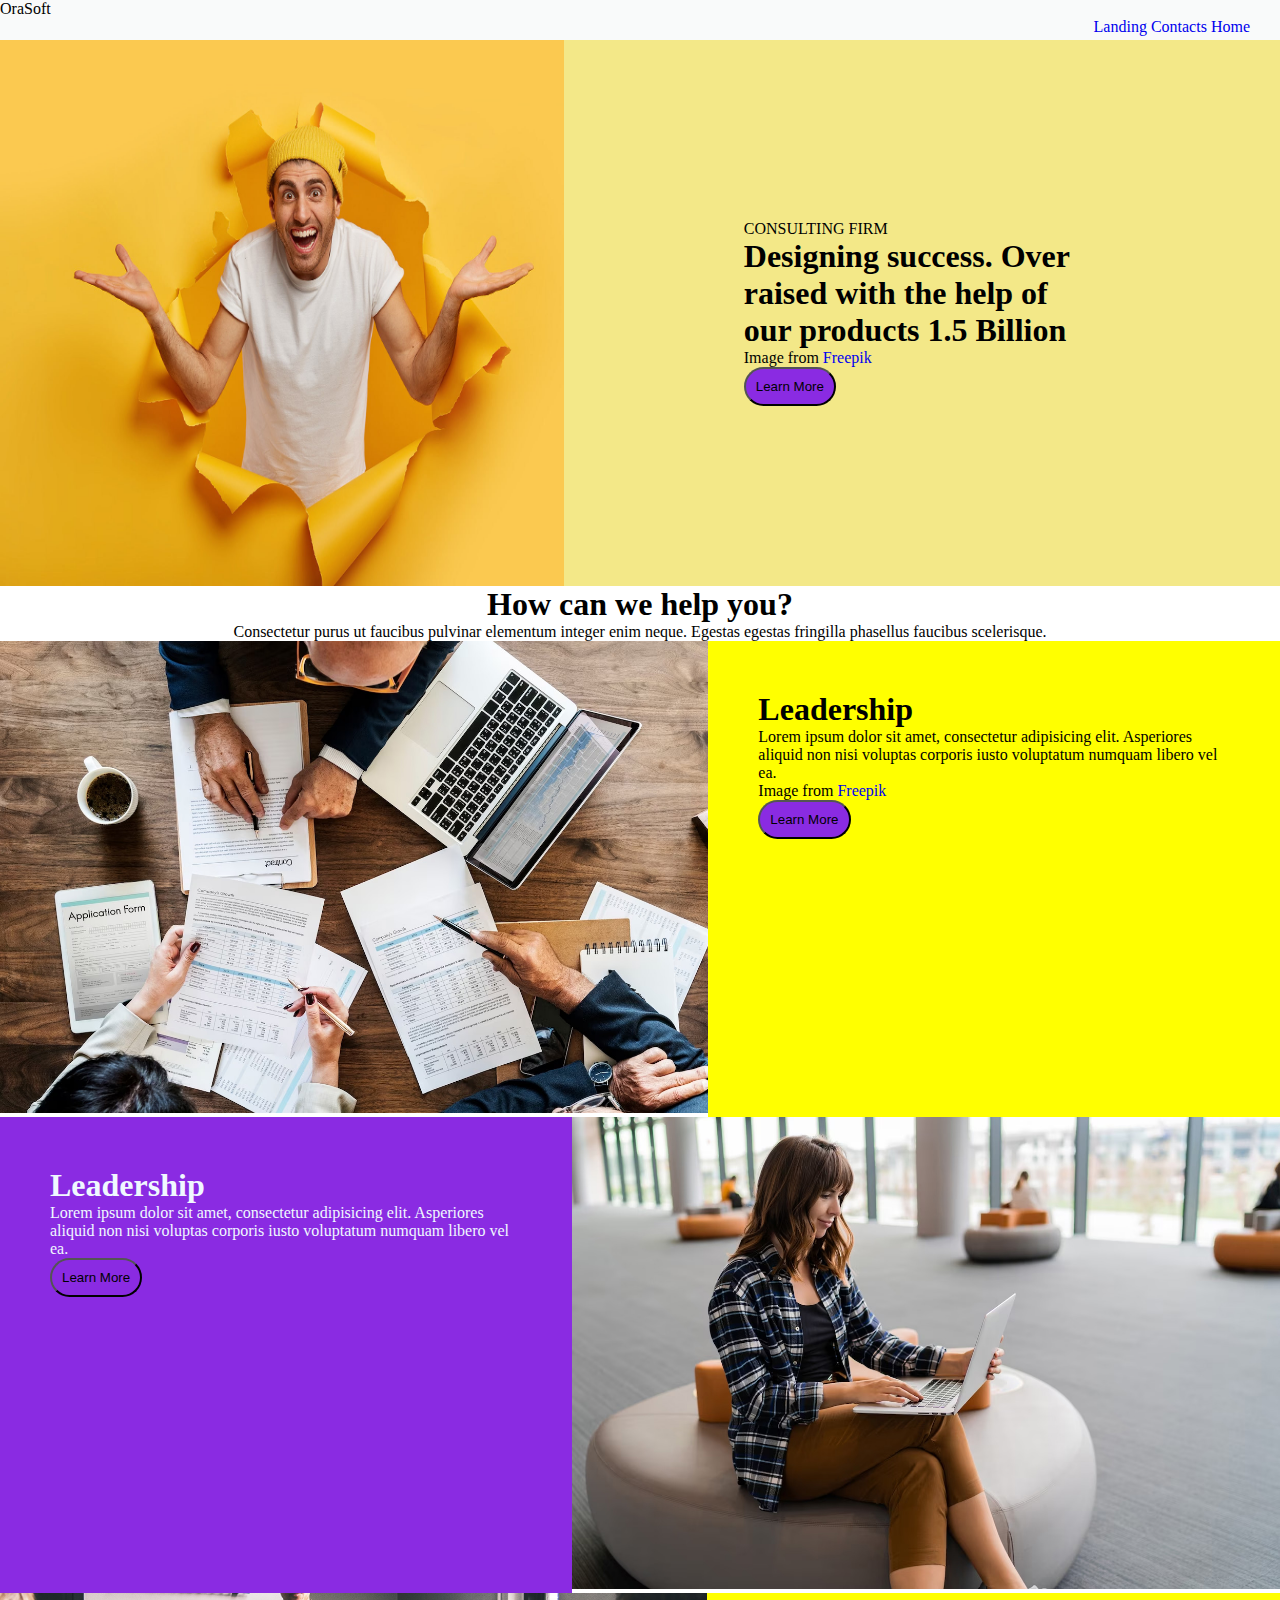
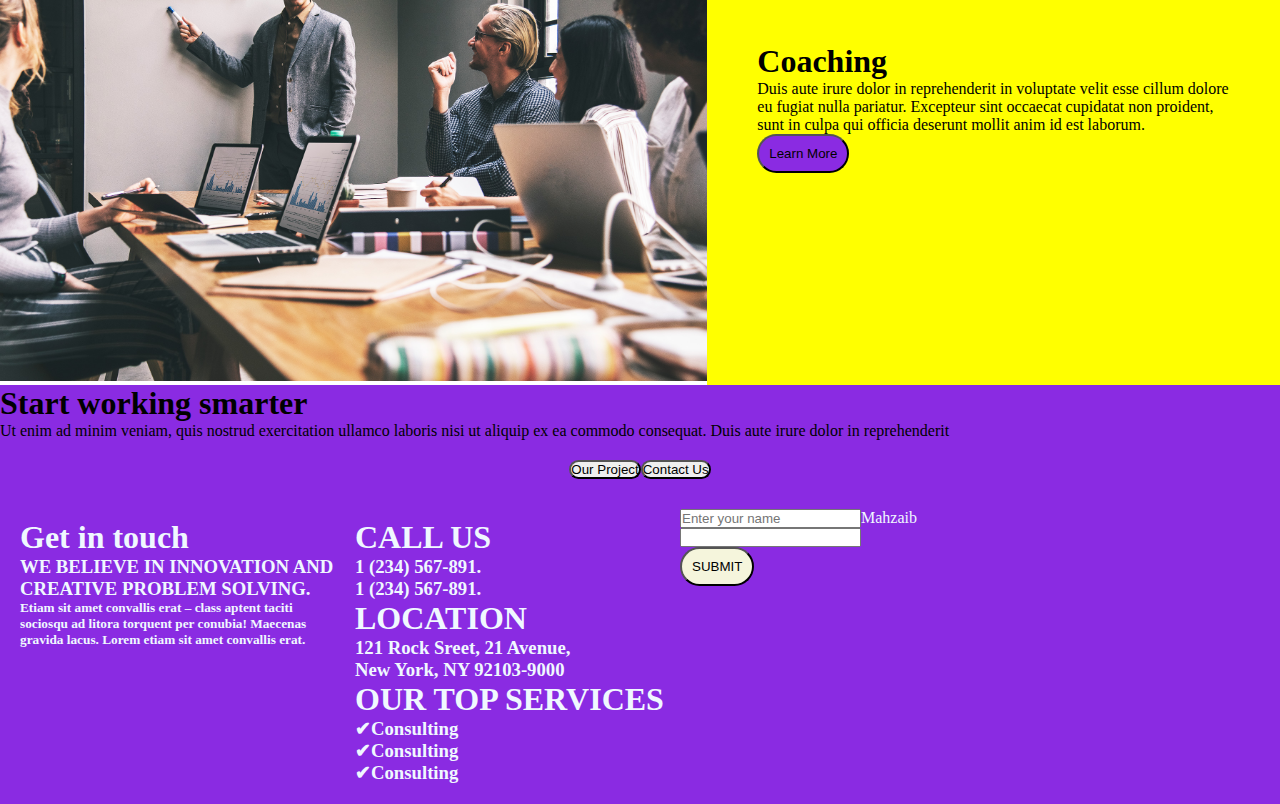
<file: html/index.html>
<!DOCTYPE html>
<html lang="en">

<head>
    <meta charset="UTF-8">
    <meta name="viewport" content="width=device-width, initial-scale=1.0">
    <title>Hackathone</title>
    <link rel="stylesheet" href="../css/style.css">
</head>

<body>
    <header class="header">
        <p class="logo">OraSoft</p>
        <nav class="navbar">
            <a href="./Landing.html">Landing</a>
            <a href="./Contatcs.html">Contacts</a>
            <a href="./Home.html">Home</a>
        </nav>
        </div>
    </header>
    <section class="phot">
        <div class="photo1">
            <img src="../photoes/image1.jpeg" alt="photo" width="100%">
        </div>
        <div class="data">
            <p>CONSULTING FIRM</p>
            <h1>Designing success.
                Over raised with the help of our products
                <b>1.5 Billion</b>
            </h1>
            <p>Image from
                <a href="/html/Freepik.html">Freepik</a>
            </p>
            <button class="btn">Learn More</button>
        </div>
    </section>
    <div class="mid">
        <h1>How can we help you?</h1>
    </div>
    <div class="mid">
        <p>Consectetur purus ut faucibus pulvinar elementum integer enim neque. Egestas egestas fringilla phasellus
            faucibus scelerisque.</p>
    </div>
    <div class="photo1">
        <div>
            <img src="../photoes/photo2.jpeg" alt="" width="100%">
        </div>
        <div class="bckyellow">
            <h1>Leadership</h1>
            <p>Lorem ipsum dolor sit amet, consectetur adipisicing elit. Asperiores aliquid non nisi voluptas
                corporis
                iusto voluptatum numquam libero vel ea.</p>
            <p>Image from
                <a href="/html/Freepik.html">Freepik</a>
            </p>
            <button class="btn">Learn More</button>
        </div>
    </div>
    <div class="merge">
        <div class="bckdark">
            <h1>Leadership</h1>
            <p>Lorem ipsum dolor sit amet, consectetur adipisicing elit. Asperiores aliquid non nisi voluptas
                corporis
                iusto voluptatum numquam libero vel ea.</p>
            <button class="btn">Learn More</button>
        </div>
        <div>
            <img src="../photoes/photo3.jpeg" alt="" width="100%">
        </div>
    </div>
    <div class="immerge">
        <div>
            <img src="../photoes/photo4.jpeg" alt="" width="100%">
        </div>
        <div class="bckyellow">
            <h1>Coaching</h1>
            <p>Duis aute irure dolor in reprehenderit in voluptate velit esse cillum dolore eu fugiat nulla pariatur.
                Excepteur sint occaecat cupidatat non proident, sunt in culpa qui officia deserunt mollit anim id est
                laborum.</p>
            <button class="btn">Learn More</button>
        </div>
    </div>
    <section class="middown">
        <div>
            <h1>Start working smarter</h1>
        </div>
        <div>
            <p>Ut enim ad minim veniam, quis nostrud exercitation ullamco laboris nisi ut aliquip ex ea commodo
                consequat. Duis aute irure dolor in reprehenderit</p>
        </div>
        <div>
            <div class="btn2">
                <button class="btnproject">Our Project</button>
                <button class="btnproject">Contact Us</button>
            </div>
            <div>
    </section>
    <section class="backg">
        <div class="backg1">
            <h1>Get in touch</h1>
            <h3>
                WE BELIEVE IN INNOVATION AND CREATIVE PROBLEM SOLVING.
            </h3>
            <h5>Etiam sit amet convallis erat – class aptent taciti sociosqu ad litora torquent per conubia! Maecenas
                gravida lacus. Lorem etiam sit amet convallis erat.</h5>
        </div>
        <div class="backg2">
            <h1>CALL US</h1>
            <h3>
                1 (234) 567-891.
            </h3>
            <h3>
                1 (234) 567-891.
            </h3>
            <h1>LOCATION</h1>
            <h3>
                121 Rock Sreet, 21 Avenue,
            </h3>
            <h3>
                New York, NY 92103-9000
            </h3>
            <h1>OUR TOP SERVICES</h1>
            <h3>
                ✔Consulting
            </h3>
            <h3>
                ✔Consulting
            </h3>
            <h3>
                ✔Consulting
            </h3>
            
            
        </div>
        <div class="backg3">
            <form action="#">
                <input type="text" name="name" id="" placeholder="Enter your name"><br>
                <input type="email" name="email" id="Enter a valid email address"></br>
                <button class="yellow">SUBMIT</button>

            </form>
        </div>

<div>
    Mahzaib
</div>
    </section>
</body>

</html>
</file>
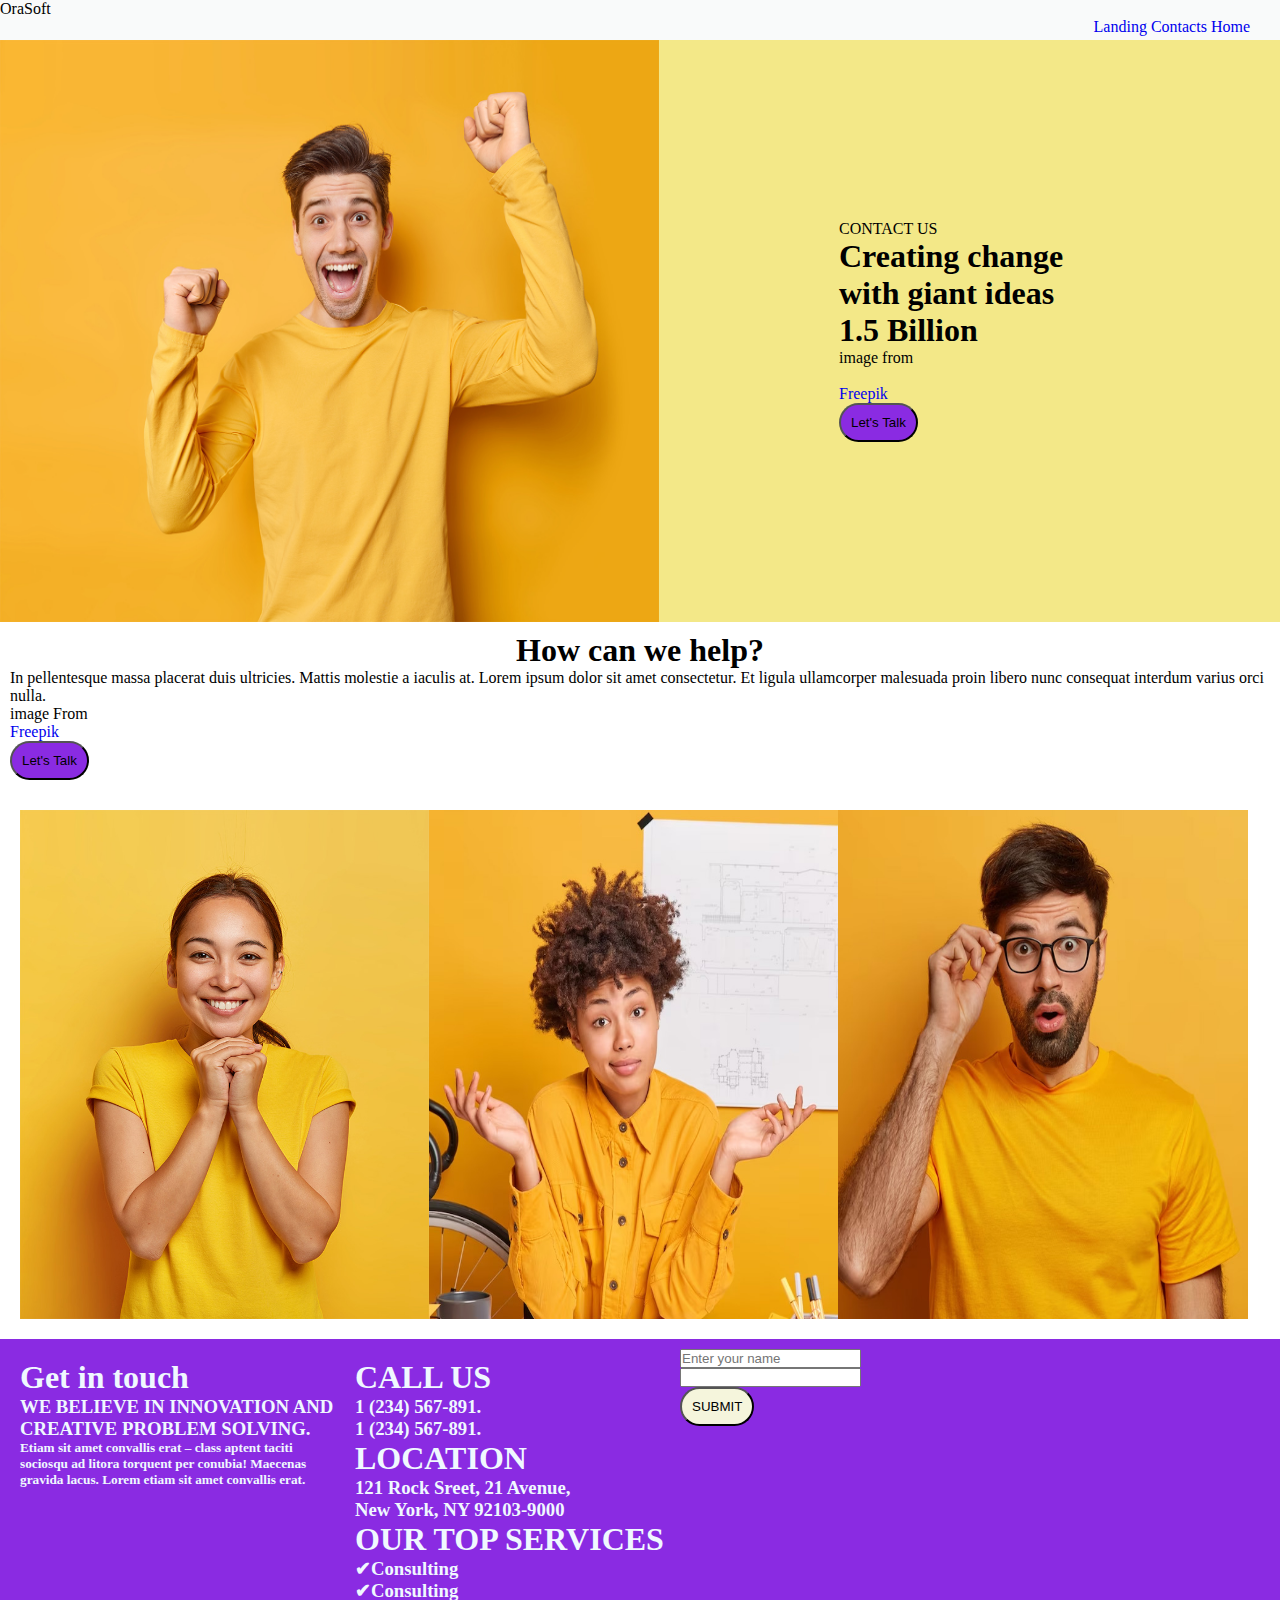
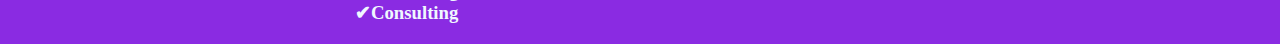
<file: html/Contatcs.html>
<!DOCTYPE html>
<html lang="en">

<head>
    <meta charset="UTF-8">
    <meta name="viewport" content="width=device-width, initial-scale=1.0">
    <title>Document</title>
    <link rel="stylesheet" href="../css/style.css"">
</head>
<body>
    <header class=" header">
    <p class="logo">OraSoft</p>
    <nav class="navbar">
        <a href="./Landing.html">Landing</a>
        <a href="./Contatcs.html">Contacts</a>
        <a href="./Home.html">Home</a>
    </nav>
    </div>
    </header>
    <section class="phot">
        <div class="photo1">
            <img src="../photoes/conphot1.jpeg" alt="" width="100%">
        </div>
        <div class="data">
            <p>CONTACT US</p>
            <h1>Creating change with giant ideas
                <b>1.5 Billion</b>
            </h1>
            <p>image from</p></br>
            <a href="/html/Freepik.html">Freepik</a></br>
            <button class="btn">Let's Talk</button>
        </div>
    </section>
    <section class="town">
        <div>
            <h1 class="midd">How can we help?</h1>
            <div>
                <div>
                    <p>In pellentesque massa placerat duis ultricies. Mattis molestie a iaculis at. Lorem ipsum dolor
                        sit amet
                        consectetur. Et ligula ullamcorper malesuada proin libero nunc consequat interdum varius orci
                        nulla.</p>
                    <p>image From</br>
                        <a href="../html/Freepik.html">Freepik</a>
                </div>
                <button class="btn">    Let's Talk</button>
    </section>
    <div class="three">
        <img src="../photoes/cpic1.jpeg" alt="" width="33%">
        <img src="../photoes/cpic2.jpeg" alt="" width="33%">
        <img src="../photoes/cpic3.jpeg" alt="" width="33%">
    </div>
    <section class="backg">
        <div class="backg1">
            <h1>Get in touch</h1>
            <h3>
                WE BELIEVE IN INNOVATION AND CREATIVE PROBLEM SOLVING.
            </h3>
            <h5>Etiam sit amet convallis erat – class aptent taciti sociosqu ad litora torquent per conubia! Maecenas
                gravida lacus. Lorem etiam sit amet convallis erat.</h5>
        </div>
        <div class="backg2">
            <h1>CALL US</h1>
            <h3>
                1 (234) 567-891.
            </h3>
            <h3>
                1 (234) 567-891.
            </h3>
            <h1>LOCATION</h1>
            <h3>
                121 Rock Sreet, 21 Avenue,
            </h3>
            <h3>
                New York, NY 92103-9000
            </h3>
            <h1>OUR TOP SERVICES</h1>
            <h3>
                ✔Consulting
            </h3>
            <h3>
                ✔Consulting
            </h3>
            <h3>
                ✔Consulting
            </h3>
        </div>
        <div class="backg3">
            <form action="#">
                <input type="text" name="name" id="" placeholder="Enter your name"><br>
                <input type="email" name="email" id="Enter a valid email address"></br>
                <button class="yellow">SUBMIT</button>

            </form>
        </div>
        </body>

</html>
</file>
<file: css/style.css>
*{
    margin: 0;
    padding: 0;
}
.header{
    background-color: rgb(249, 250, 250);
    height:40px;
}
.navbar{
    float: right;
    margin: 0 20px 0 0;
    padding: 0 10px 0 0;
    
}
a:hover{
    color: rgb(252, 36, 7);
}
a{
    text-decoration: none;
}
.phot{
    width: 100%;
    display: flex;
    background-color:rgb(243, 232, 136);
}
.phot1{
  display: flex;  
  width: 100%;
}
.btn{
    background-color: blueviolet;
    border-radius: 20px;
    padding: 10px;
}
.mid{
    display: flex;
    justify-content: center;
}
.photo1{
    display: flex;
}
.merge{
    display: flex;
}
.bckyellow,.bckdark{
    background-color: yellow;
    padding: 50px;
}
.bckdark{
    background-color: blueviolet;
    color:aliceblue;
    padding: 50px;
}
.immerge{
    display: flex;
}
.data{
    padding: 180px;
}
.middown{
    display: center ;
    background-color: blueviolet;

}
.btn2{
    display: flex;
    justify-content: center;
    padding: 20px;
    color: rgb(48, 114, 172);
}
.btnproject{
    border-radius: 50px ;
}
.btnproject:hover{
color: rgb(247, 244, 250);
}
.backg{
    background-color:blueviolet;
    display: flex;
    color: aliceblue;
}
.backg1,.backg2{
    padding: 10px;
    width: 25%;
    
}
.yellow{
    border-radius: 20px;
    padding: 10px;
    background-color: beige;
    display: center ;
}
.backg{
    padding: 10px;
    float: right;
}
.yellow:hover{
    background-color: rgb(127, 127, 245);
}
.three{
    display: flex;
    margin: 20px;
}
.town{
    padding: 10px;
}
.midd{
    display:flex ;
    justify-content: center;
}
@media(max-width: 440px){
    .navbar a{
        color: aqua;
        float: left;
    }
    .phot,.photo1,.merge,.immerge,.backg,.backg2,.backg3{
        display: flex;
        flex-direction: column;
    }
}
@media(min-width:441px) and (max-width: 814px){
    .navbar a{
        color: aqua;
        float: left;
    }
    .phot,.photo1,.merge,.immerge,.backg,.backg2,.backg3{
        display: flex;
        flex-direction: column;
    }
    .data{
        padding:10px;
        width:400px;
        }
    }
</file>
